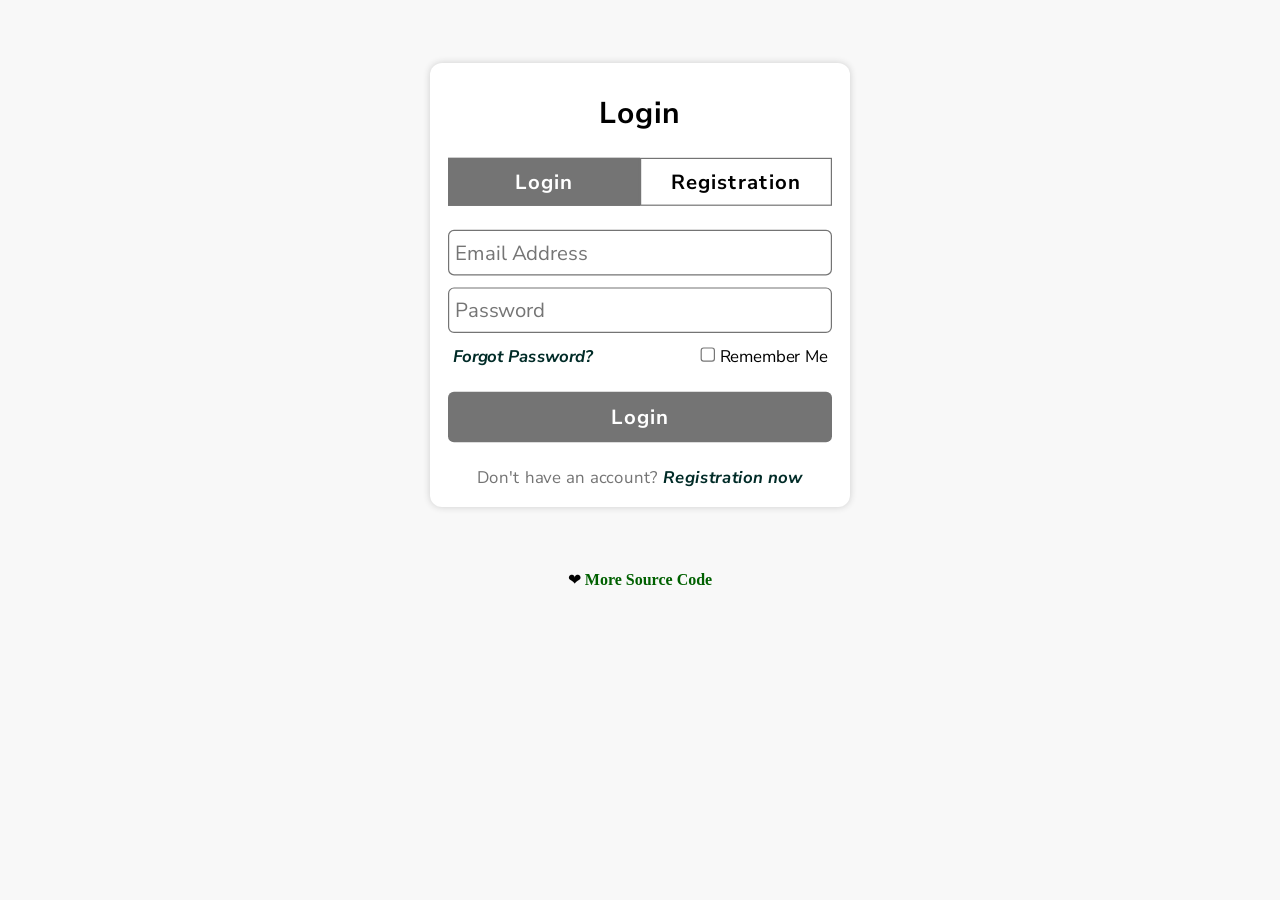
<file: index.html>
<!DOCTYPE html>
<html>
<head>
	<meta charset="utf-8">
	<meta name="viewport" content="width=device-width, initial-scale=1">
	<title>Login & Registration</title>
	<link rel="stylesheet" href="style.css">
</head>
<body>
	<div class="container">
		<div id="LoginAndRegistrationForm">
			<h1 id="formTitle">Login</h1>
			<div id="formSwitchBtn">
				<button onclick="ShowLoginForm()"  id="ShowLoginBtn" class="active">Login</button>
				<button onclick="ShowRegistrationForm()"  id="ShowRegistrationBtn">Registration</button>
			</div>
			<div id="LoginFrom">
				<form action="#">
					<div class="center">
						<input id="LoginEmail" class="input-text" type="text" placeholder="Email Address"> 
						<input id="LoginPassword" class="mt-10 input-text" type="password" placeholder="Password">
					</div>
					
					<div class="forgot-pass-remember-me mt-10">
						<div class="forgot-pass">
							<a id="ForgotPassword" href="JavaScript:void(0);" onclick="ShowForgotPasswordForm()" >Forgot Password?</a>
						</div>
						<div class="remember-me">
							<input id="rememberMe" type="checkbox">
							<label for="rememberMe">Remember Me</label>
						</div>
					</div>

					<div class="center mt-20">
						<input onclick="return ValidateLoginForm();"  class="Submit-Btn" type="submit" value="Login" id="LoginBtn">
					</div>
				</form>
				<p class="center mt-20 dont-have-account">
					Don't have an account? 
					<a href="JavaScript:void(0);" onclick="ShowRegistrationForm()">Registration now</a>
				</p>
			</div>
			<div id="RegistrationFrom">
				<form action="#">
					<div class="center">
						<input id="RegiName" class="input-text" type="text" placeholder="Full Name">
						<input id="RegiEmailAddres" class="input-text mt-10" type="email" placeholder="Email Address">
						<input id="RegiPassword" class="mt-10 input-text" type="password" placeholder="Password">
						<input id="RegiConfirmPassword" class="mt-10 input-text" type="password" placeholder="Confirm Password">
					</div>
					<div class="center mt-20">
						<input onclick="return ValidateRegistrationForm();" class="Submit-Btn" type="submit" value="Registration" id="RegistrationitBtn">
					</div>
				</form>
				<p class="center mt-20 already-have-account">
					Already have an account? 
					<a href="#" onclick="ShowLoginForm()">Login now</a>
				</p>
			</div>
			<div id="ForgotPasswordForm">
				<form action="">
					<div class="center mt-20">
						<input class="input-text " type="email" id="forgotPassEmail" placeholder="Email Address">
					</div>
					<div class="center mt-20">
						<input onclick="return ValidateForgotPasswordForm();" class="Submit-Btn" type="submit" value="Reset Password" id="PasswordResetBtn" >
					</div>
				</form>
				<p class="center mt-20 already-have-account">
					Back to the 
					<a href="JavaScript:void(0);" onclick="ShowLoginForm()">Login page</a> | <a href="JavaScript:void(0);" onclick="ShowRegistrationForm()">Registration page</a>
				</p>
			</div>
		</div>
		<p style="text-align: center;" > ❤ <a style="text-decoration: none; color: #006000; font-weight: bolder;" href="">More Source Code</a></p>
	</div>

	<script src="main.js" type="text/javascript"></script>
	<script src="validation.js" type="text/javascript"></script>
</body>
</html>
</file>
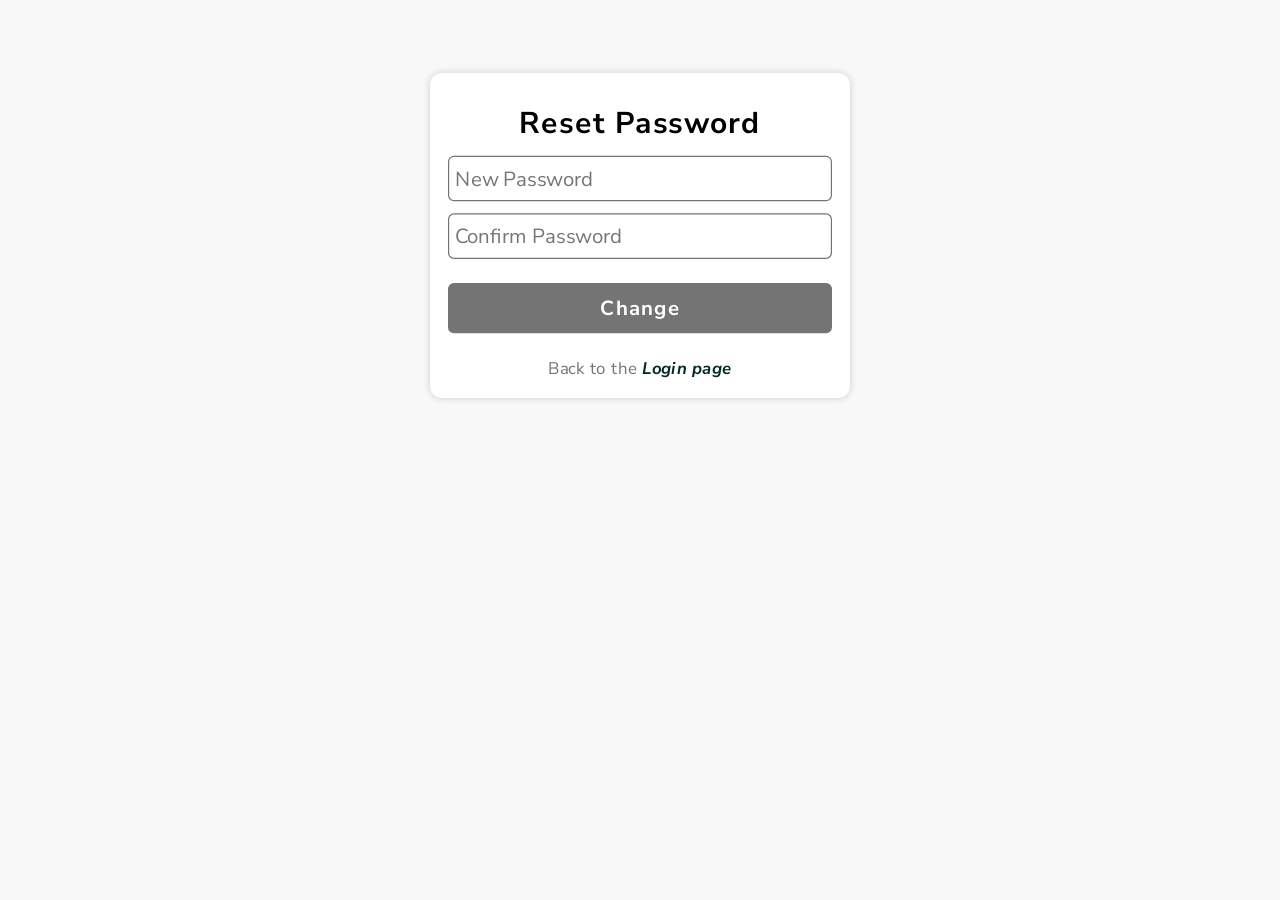
<file: reset-password.html>
<!DOCTYPE html>
<html>
<head>
	<meta charset="utf-8">
	<meta name="viewport" content="width=device-width, initial-scale=1">
	<title>Rest Password</title>
	<link rel="stylesheet" href="style.css">
</head>
<body>
	<div class="container">
		<div id="LoginAndRegistrationForm">
			<h1 id="formTitle">Reset Password</h1>
			<div id="ResetPasswordForm">
				<form action="">
					<div class="center">
						<input id="NewPassword" class="mt-10 input-text" type="password" placeholder="New Password">
						<input id="ConfirmNewPassword" class="mt-10 input-text" type="password" placeholder="Confirm Password">
					</div>
					<div class="center mt-20">
						<input onclick="return ValidateResetPasswordForm();" class="Submit-Btn" type="submit" value="Change" id="PasswordChangeBtn">
					</div>
				</form>
				<p class="center mt-20 already-have-account">
					Back to the 
					<a href="index.html" >Login page</a> </a>
				</p>
			</div>

		</div>
	</div>

	<script src="validation.js" type="text/javascript"></script>
</body>
</html>
</file>
<file: style.css>
@import url('https://fonts.googleapis.com/css2?family=Nunito+Sans:ital,wght@0,200;0,300;1,200&display=swap');
/*font-family: 'Nunito Sans', sans-serif;*/
*{
	margin: 0px;
	padding: 0px;
}
.center{
	text-align: center;
}
.mt-10{
	margin-top: 10px;
}
.mt-20{
	margin-top: 20px;
}
.container{
	height: 100vh;
	width: 100%;
	float: left;
	background: #f8f8f8;
}
#LoginAndRegistrationForm{
	width: 350px;
	background: #fff;
	margin: 100px auto;
	border-radius: 10px;
	box-sizing: border-box;
	padding: 15px;
	transform: scale(1.2);
	box-shadow: 0px 0px 6px 0px #cdcdcd;
}

#formTitle{
	text-align: center;
	padding-top: 10px;
	font-family: 'Nunito Sans', sans-serif;
	font-weight: bolder;
	letter-spacing: 1px;
	font-size: 25px;
}

#formSwitchBtn{
	display: flex;
	justify-content: center;
	padding: 20px 0px;
}
#formSwitchBtn button{
	font-size: 17px;
	letter-spacing: 1px;
	font-family: 'Nunito Sans', sans-serif;
	font-weight: bolder;
	width: 160px;
	height: 40px;
	border: 0px;
	cursor: pointer;
	position: relative;
	background: transparent;
	border: 1px solid #747474;
	transition: 0.4s;
}
#formSwitchBtn .active{
	color: #fff;
	background: #747474;
}
.input-text{
	width: 100%;
	height: 38px;
	border: 0px;
	border: 1px solid #747474;
	box-sizing: border-box;
	padding: 5px;
	border-radius: 5px;
	font-size: 17px;
	font-family: 'Nunito Sans', sans-serif;
}

.input-text:focus{
	outline: none;
}

.forgot-pass-remember-me{
	display: flex;
	justify-content: center;
	gap: 90px;
	font-size: 14px;
}

.forgot-pass-remember-me #ForgotPassword{
	color: #002b27;
	font-weight: bold;
	transition: 0.4s;
}
.forgot-pass-remember-me #ForgotPassword:hover{
	color: #008d7f;
}

.forgot-pass-remember-me input{
	height: 12px;
}
.forgot-pass-remember-me label{
	font-family: 'Nunito Sans', sans-serif;
}
.forgot-pass-remember-me a{
	text-decoration: none;
	font-family: 'Nunito Sans', sans-serif;
	font-style: italic;
}
.Submit-Btn{
	width: 100%;
	height: 42px;
	border: 0px;
	border-radius: 5px;
	cursor: pointer;
	font-size: 17px;
	letter-spacing: 1px;
	font-family: 'Nunito Sans', sans-serif;
	font-weight: bolder;
	transition: 0.4s;
	background-color: #747474;
	color: #fff;
}
.Submit-Btn:hover{
	background-color: #444444;
	color: #fff;
	
}
.dont-have-account,
.already-have-account{
	font-family: 'Nunito Sans', sans-serif;
	letter-spacing: 0.3px;
	font-size: 14px;
	color: #747474;
}
.dont-have-account a,
.already-have-account a{
	font-family: 'Nunito Sans', sans-serif;
	font-style: italic !important;
	text-decoration: none;
	color: #002b27;
	font-weight: bold;
	transition: 0.4s;
}
.dont-have-account a:hover,
.already-have-account a:hover{
	color: #008d7f;
}

#RegistrationFrom,
#ForgotPasswordForm{
	display: none;
}
.error-input{
	border: 1px solid #ff5b5b;
}
.error-message{
	font-size: 11px; 
	font-weight: bold; 
	color: #ff5b5b;
	text-align: left; 
	margin: 0px; 
	padding: 0px; 
	margin-top: 2px; 
}
</file>
